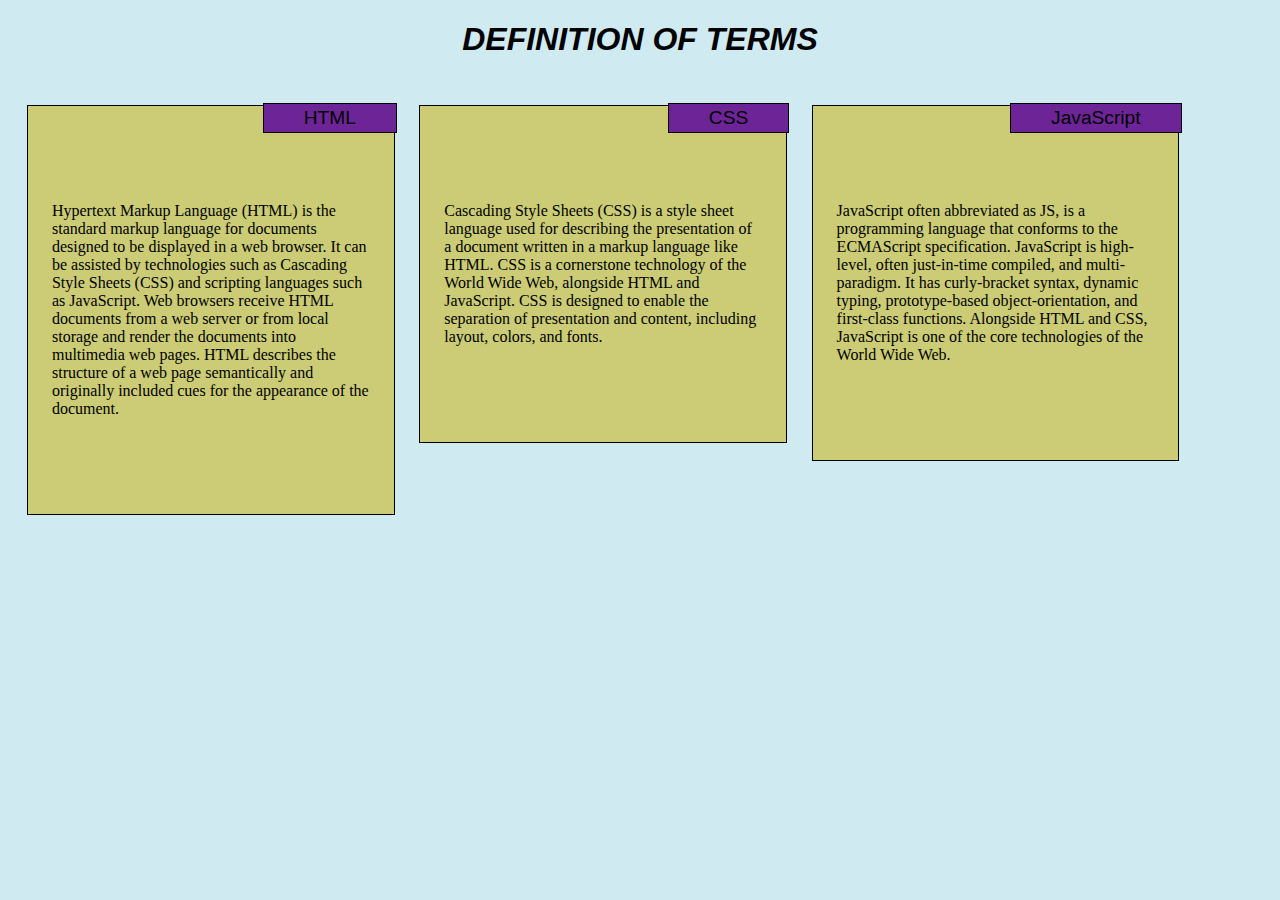
<file: index.html>
<!DOCTYPE html>
<html>
	<head>
		<meta charset="utf-8">
			<title>First Assignment</title>
			<link rel="stylesheet" href="style.css">
			</head>
			<body>
				<h1>Definition of Terms</h1>
				<div id="keep">
					<div class="rows">
						
              <div class="name" > HTML</div>
                <p id="p2">Hypertext Markup Language (HTML) is the standard markup language for documents designed to be displayed in a web browser. It can be assisted by technologies such as Cascading Style Sheets (CSS) and scripting languages such as JavaScript.
Web browsers receive HTML documents from a web server or from local storage and render the documents into multimedia web pages. HTML describes the structure of a web page semantically and originally included cues for the appearance of the document.
            </p>
          </div>
						<div class="rows">

            
							<div class="name">CSS</div> <p id="p3">Cascading Style Sheets (CSS) is a style sheet language used for describing the presentation of a document written in a markup language like HTML. CSS is a cornerstone technology of the World Wide Web, alongside HTML and JavaScript.
 
    CSS is designed to enable the separation of presentation and content, including layout, colors, and fonts.
            </p>
          </div>
            <div class="rows">
					
							<div class="name">JavaScript</div>	<p id="p4">JavaScript  often abbreviated as JS, is a programming language that conforms to the ECMAScript specification. JavaScript is high-level, often just-in-time compiled, and multi-paradigm. It has curly-bracket syntax, dynamic typing, prototype-based object-orientation, and first-class functions.
 
    Alongside HTML and CSS, JavaScript is one of the core technologies of the World Wide Web.
            </p>
					</div>
				</div>
			</body>
</html>
</file>
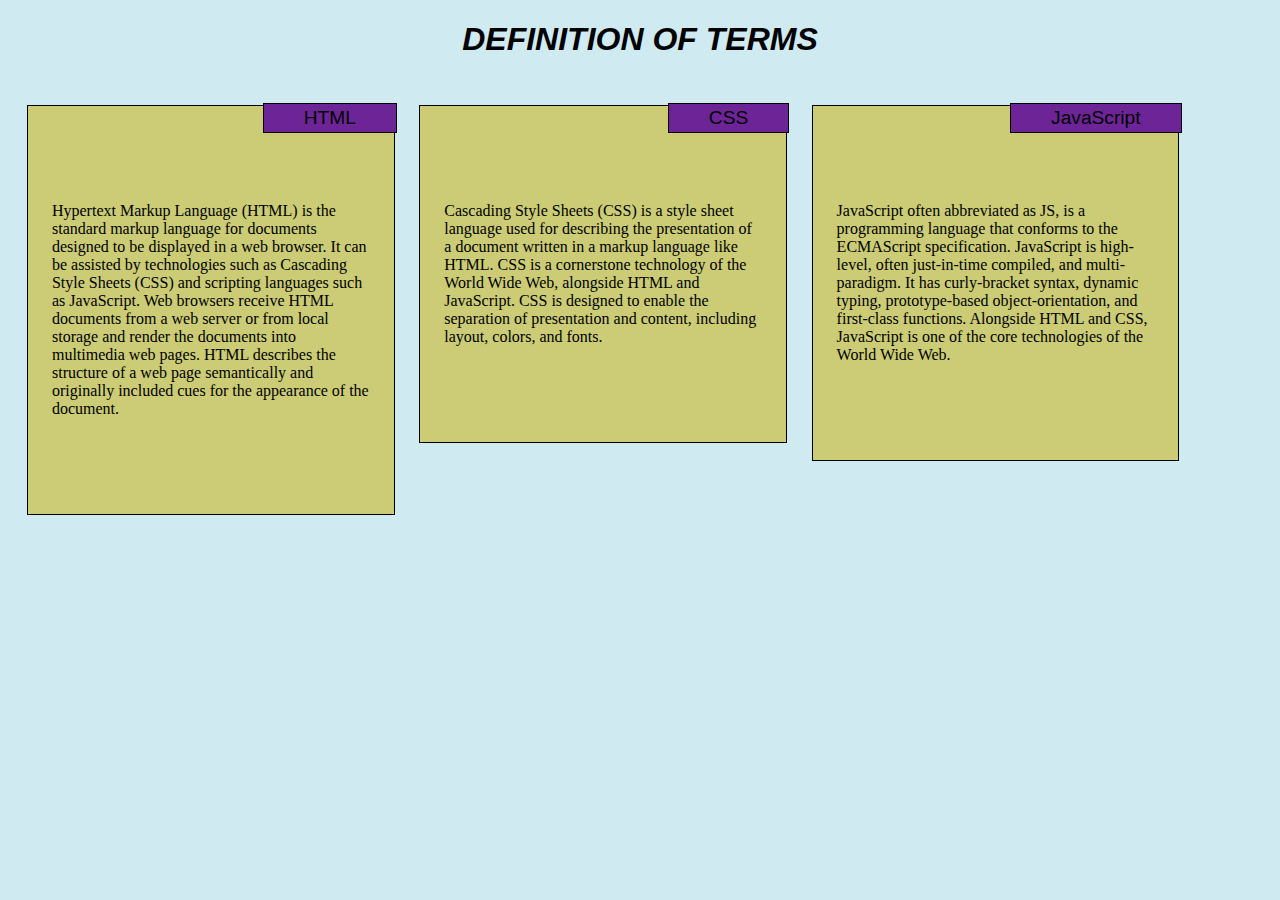
<file: module2-solution/index.html>
<!DOCTYPE html>
<html>
	<head>
		<meta charset="utf-8">
			<title>First Assignment</title>
			<link rel="stylesheet" href="style.css">
			</head>
			<body>
				<h1>Definition of Terms</h1>
				<div id="keep">
					<div class="rows">
						
              <div class="name" > HTML</div>
                <p id="p2">Hypertext Markup Language (HTML) is the standard markup language for documents designed to be displayed in a web browser. It can be assisted by technologies such as Cascading Style Sheets (CSS) and scripting languages such as JavaScript.
Web browsers receive HTML documents from a web server or from local storage and render the documents into multimedia web pages. HTML describes the structure of a web page semantically and originally included cues for the appearance of the document.
            </p>
          </div>
						<div class="rows">

            
							<div class="name">CSS</div> <p id="p3">Cascading Style Sheets (CSS) is a style sheet language used for describing the presentation of a document written in a markup language like HTML. CSS is a cornerstone technology of the World Wide Web, alongside HTML and JavaScript.
 
    CSS is designed to enable the separation of presentation and content, including layout, colors, and fonts.
            </p>
          </div>
            <div class="rows">
					
							<div class="name">JavaScript</div>	<p id="p4">JavaScript  often abbreviated as JS, is a programming language that conforms to the ECMAScript specification. JavaScript is high-level, often just-in-time compiled, and multi-paradigm. It has curly-bracket syntax, dynamic typing, prototype-based object-orientation, and first-class functions.
 
    Alongside HTML and CSS, JavaScript is one of the core technologies of the World Wide Web.
            </p>
					</div>
				</div>
			</body>
</html>
</file>
<file: style.css>
body{
    background-color: rgb(207, 234, 241);
    background-size: auto;
}
*{
    box-sizing: border-box;
    
}
h1{
font-family: -apple-system, BlinkMacSystemFont, 'Segoe UI', Roboto, Oxygen, Ubuntu, Cantarell, 'Open Sans', 'Helvetica Neue', sans-serif;
text-align: center;
font-style: oblique;
text-transform: uppercase;
font-style: italic;
color: rgb(0, 0, 0);
}
div#keep{
    position: relative;
    top: 25px;
    width: 100%;
    
}
div.rows {
width: 32%;
position: relative;
border: 1px solid black;
float: left;
margin-right: 15px;
padding:  10px;
font-family: Cambria, Cochin, Georgia, Times, 'Times New Roman', serif;
background-color: rgb(203, 204, 117);
}

div.name{
    font-size: 1.2rem;
    font-family: Arial, Helvetica, sans-serif;
    position: absolute;
    top: -.2rem;
    right: -.2rem;
    padding: .2rem 2.5rem;
    background-color: #6d2497;
    border: .1px solid black;

    
}
/* Desktop Styles */

@media (min-width: 992px) {
    div#keep {
        width: 97%;
        margin: auto;
    }
    div.rows {
        
        width: 30%;
        padding: 5rem 1.5rem;
        margin-right: 2%;
        float: left;
        border: .1rem solid black;
    }
    section:last-child {
        margin-right: 0;
    }
}


/* Tablet Styles */

@media (min-width: 768px) and (max-width: 991px) {
    div#keep {
        width: 95%;
        margin: auto;
    }
    div.rows:first-child {
       
        width: 45.75%;
        padding: 4.7rem 1.5rem;
        margin-right: 2.5%;
        float: left;
        border: .1rem solid black;
    }
    div.rows:nth-child(2) {
        
        width: 49.25%;
        padding: 4.7rem 1.5rem;
        float: left;
        border: .1rem solid black;
    }
    div.rows:last-child {
        height: 15rem;
        width: 100%;
        top: 15px;
        padding: 4.7rem 1.5rem;
        float: left;
        border: .1rem solid black;
    }
}


/* Mobile Devices' Styles */

@media (max-width: 767px) {
    div#keep {
        width: 90%;
        margin: auto;
    }
    div.rows {
       
        width: 100%;
        padding: 4rem 1.5rem;
        float: left;
        
        border: .1rem solid black;
    }
   
    div.rows:nth-child(2) {
        
       top: 40px;
    }
    div.rows:last-child {
        top: 80px;
    }

}
</file>
<file: module2-solution/style.css>
body{
    background-color: rgb(207, 234, 241);
    background-size: auto;
}
*{
    box-sizing: border-box;
    
}
h1{
font-family: -apple-system, BlinkMacSystemFont, 'Segoe UI', Roboto, Oxygen, Ubuntu, Cantarell, 'Open Sans', 'Helvetica Neue', sans-serif;
text-align: center;
font-style: oblique;
text-transform: uppercase;
font-style: italic;
color: rgb(0, 0, 0);
}
div#keep{
    position: relative;
    top: 25px;
    width: 100%;
    
}
div.rows {
width: 32%;
position: relative;
border: 1px solid black;
float: left;
margin-right: 15px;
padding:  10px;
font-family: Cambria, Cochin, Georgia, Times, 'Times New Roman', serif;
background-color: rgb(203, 204, 117);
}

div.name{
    font-size: 1.2rem;
    font-family: Arial, Helvetica, sans-serif;
    position: absolute;
    top: -.2rem;
    right: -.2rem;
    padding: .2rem 2.5rem;
    background-color: #6d2497;
    border: .1px solid black;

    
}
/* Desktop Styles */

@media (min-width: 992px) {
    div#keep {
        width: 97%;
        margin: auto;
    }
    div.rows {
        
        width: 30%;
        padding: 5rem 1.5rem;
        margin-right: 2%;
        float: left;
        border: .1rem solid black;
    }
    section:last-child {
        margin-right: 0;
    }
}


/* Tablet Styles */

@media (min-width: 768px) and (max-width: 991px) {
    div#keep {
        width: 95%;
        margin: auto;
    }
    div.rows:first-child {
       
        width: 45.75%;
        padding: 4.7rem 1.5rem;
        margin-right: 2.5%;
        float: left;
        border: .1rem solid black;
    }
    div.rows:nth-child(2) {
        
        width: 49.25%;
        padding: 4.7rem 1.5rem;
        float: left;
        border: .1rem solid black;
    }
    div.rows:last-child {
        height: 15rem;
        width: 100%;
        top: 15px;
        padding: 4.7rem 1.5rem;
        float: left;
        border: .1rem solid black;
    }
}


/* Mobile Devices' Styles */

@media (max-width: 767px) {
    div#keep {
        width: 90%;
        margin: auto;
    }
    div.rows {
       
        width: 100%;
        padding: 4rem 1.5rem;
        float: left;
        
        border: .1rem solid black;
    }
   
    div.rows:nth-child(2) {
        
       top: 40px;
    }
    div.rows:last-child {
        top: 80px;
    }

}
</file>
